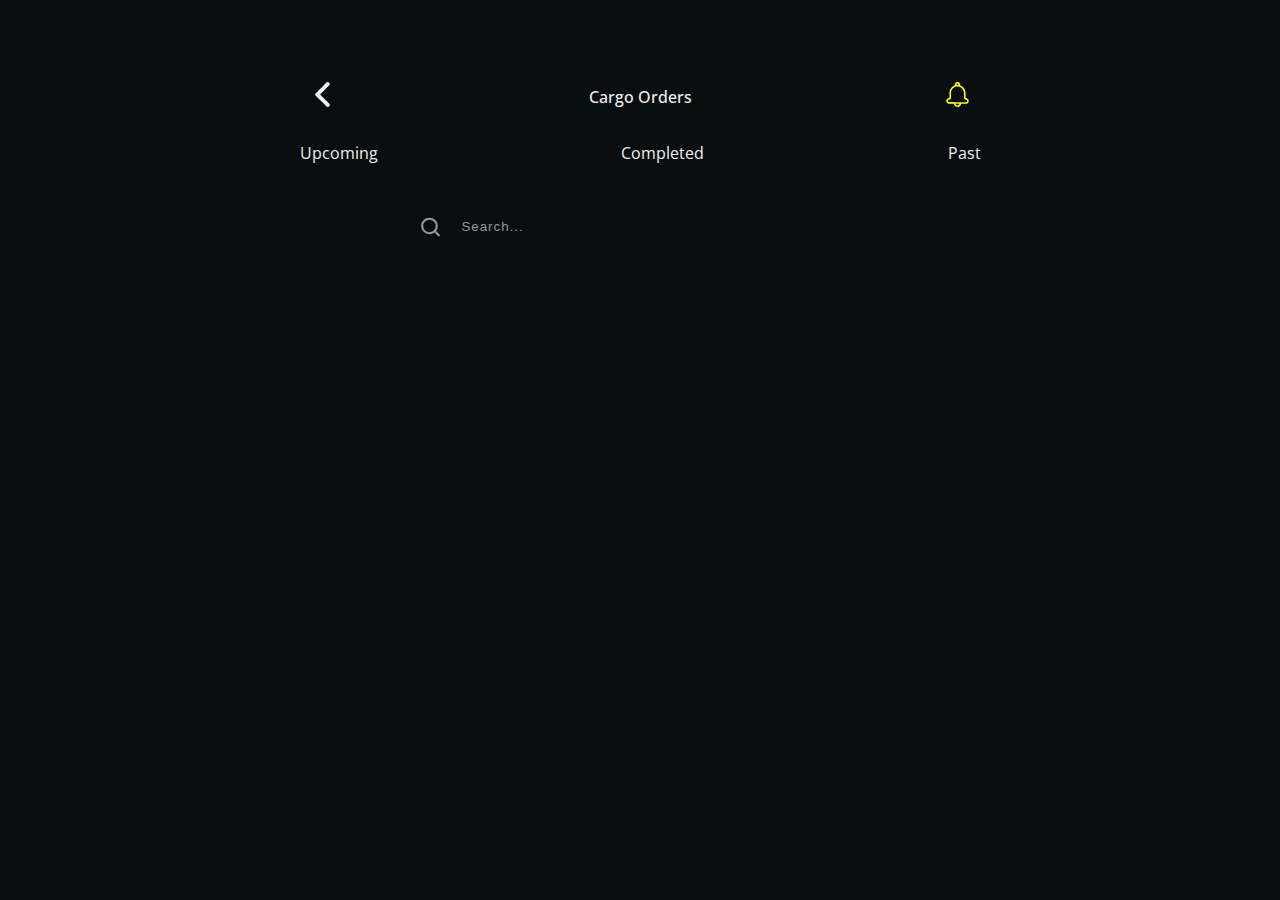
<file: index.html>
<!DOCTYPE html>
<html lang="en">
<head>
    <meta charset="UTF-8">
    <meta http-equiv="X-UA-Compatible" content="IE=edge">
    <meta name="viewport" content="width=device-width, initial-scale=1.0">
    <title>BEGO</title>
    <link rel="stylesheet" href="./css/style.css">
    <link rel="preconnect" href="https://fonts.googleapis.com">
    <link rel="preconnect" href="https://fonts.gstatic.com" crossorigin>
    <link rel="preconnect" href="https://fonts.googleapis.com">
<link rel="preconnect" href="https://fonts.gstatic.com" crossorigin>
<link href="https://fonts.googleapis.com/css2?family=Open+Sans:wght@300;400;600;700&display=swap" rel="stylesheet">
</head>
<body>
    <header class="nav-container">
        <section class="head-wrapper">
            <div >
                <a href="">
                    <img src="./assets/left-arrow.svg" alt="left-arrow">
                </a>
            </div>
            <div>
                <span>Cargo Orders</span>
            </div>
            <div>
                <a href="">
                    <img src="./assets/notification.svg" alt="notifications-icon">
                </a>
            </div>
        </section>
        <nav class="nabvar-wrapper">
            <ul>
                <li>
                    <a href="" class="active">
                        <span>Upcoming</span>
                    </a>
                </li>
                <li>
                    <a href="">
                        <span>Completed</span>
                    </a>
                </li>
                <li>
                    <a href="">
                        <span>Past</span>
                    </a>
                </li>
            </ul>
        </nav>
        <div class="search-box">
            <input type="text" id="search-input" class="input" placeholder="Search..." value="" >
            <img class="input-icon" src="./assets/search-icon.svg" alt="search-icon">
        </div>
    </header>
    <main id="card-list">
        
    </main>

 <script type="module" src="./js/main.js"></script>  
 <script type = "text/JavaScript" src = "https://MomentJS.com/downloads/moment.js"></script>

</body>
</html>
</file>
<file: css/style.css>
* {
  margin: 0;
  padding: 0;
  box-sizing: border-box;
}

body {
  background: rgb(8, 13, 15);
  color: rgb(240, 240, 240);
  font-size: 1rem;
  font-family: "Open Sans", sans-serif;
  padding: 2rem 1rem;
}

.nav-container {
  padding: 20px 40px;
  margin-top: 30px;
}
.nav-container .head-wrapper {
  display: flex;
  font-weight: 500;
  justify-content: space-between;
  align-items: center;
}
.nav-container .head-wrapper img {
  width: 25px;
}
.nav-container .nabvar-wrapper {
  margin-top: 30px;
}
.nav-container .nabvar-wrapper ul {
  display: flex;
  justify-content: space-between;
  list-style: none;
}
.nav-container .nabvar-wrapper ul li a {
  text-decoration: none;
  color: rgb(240, 240, 240);
}
.nav-container .nabvar-wrapper ul li a:hover {
  color: rgb(255, 255, 0);
}
.nav-container .nabvar-wrapper ul li a:hover ::after {
  content: "";
  display: block;
  width: 40%;
  height: 3px;
  background-color: rgb(255, 255, 0);
  margin-top: 10px;
}
.nav-container .search-box {
  position: relative;
  margin-top: 40px;
}
.nav-container .search-box .input {
  box-sizing: border-box;
  background-color: rgb(8, 13, 15);
  border-bottom: 1px solid rgb(152, 152, 152);
  color: rgb(240, 240, 240);
  padding: 15px 15px 15px 55px;
  width: 100%;
  border-style: none;
}
.nav-container .search-box .input::-moz-placeholder {
  color: rgb(152, 152, 152);
  font-weight: 300;
  letter-spacing: 1px;
}
.nav-container .search-box .input::placeholder {
  color: rgb(152, 152, 152);
  font-weight: 300;
  letter-spacing: 1px;
}
.nav-container .search-box .input-icon {
  color: #191919;
  position: absolute;
  width: 25px;
  left: 10px;
  top: 50%;
  transform: translateY(-50%);
}
@media screen and (min-width: 768px) {
  .nav-container {
    padding: 20px 40px;
    margin-top: 30px;
  }
  .nav-container .head-wrapper {
    display: flex;
    font-weight: 500;
    justify-content: space-evenly;
    align-items: center;
  }
  .nav-container .head-wrapper img {
    width: 25px;
  }
  .nav-container .nabvar-wrapper {
    margin-top: 30px;
  }
  .nav-container .nabvar-wrapper ul {
    display: flex;
    justify-content: space-evenly;
    list-style: none;
  }
  .nav-container .nabvar-wrapper ul li a {
    text-decoration: none;
    color: rgb(240, 240, 240);
  }
  .nav-container .nabvar-wrapper ul li a:hover {
    color: rgb(255, 255, 0);
  }
  .nav-container .nabvar-wrapper ul li a:hover ::after {
    content: "";
    display: block;
    width: 40%;
    height: 3px;
    background-color: rgb(255, 255, 0);
    margin-top: 10px;
  }
  .nav-container .search-box {
    display: flex;
    justify-content: center;
    align-items: center;
    position: relative;
    margin-top: 40px;
  }
  .nav-container .search-box .input {
    box-sizing: border-box;
    background-color: rgb(8, 13, 15);
    border-bottom: 1px solid rgb(152, 152, 152);
    color: rgb(240, 240, 240);
    padding: 15px 15px 15px 55px;
    width: 40%;
    border-style: none;
  }
  .nav-container .search-box .input::-moz-placeholder {
    color: rgb(152, 152, 152);
    font-weight: 300;
    letter-spacing: 1px;
  }
  .nav-container .search-box .input::placeholder {
    color: rgb(152, 152, 152);
    font-weight: 300;
    letter-spacing: 1px;
  }
  .nav-container .search-box .input-icon {
    color: #191919;
    position: absolute;
    width: 25px;
    left: 31%;
    top: 50%;
    transform: translateY(-50%);
  }
}

main {
  display: grid;
  place-items: center;
}
main .order-number {
  display: flex;
  align-items: center;
  margin-bottom: 10px;
  font-size: 1.2rem;
  font-weight: 500;
  color: rgb(152, 152, 152);
}
main .order-number h3 {
  margin-left: 10px;
  font-size: 1rem;
  font-weight: bold;
  color: rgb(240, 240, 240);
}
main .card-wrapper {
  width: 22rem;
  margin-top: 50px;
}
main .card-wrapper .card-box {
  border: 1px solid rgb(152, 152, 152);
  border-radius: 30px;
  background: linear-gradient(180deg, rgb(15, 18, 20) 23%, rgb(25, 26, 28) 47%);
}
main .card-wrapper .card-box .card-divider .card-divider_info {
  display: flex;
  justify-content: space-between;
  align-items: center;
  padding: 20px 30px;
}
main .card-wrapper .card-box .card-divider::after {
  content: "";
  display: block;
  width: 100%;
  height: 1px;
  background-color: rgb(152, 152, 152);
}
main .card-wrapper .card-box .delivery-resume {
  position: relative;
  padding: 25px 0px;
  font-size: 0.8rem;
}
main .card-wrapper .card-box .delivery-resume .pickup-item {
  display: flex;
  justify-content: space-between;
  align-items: center;
  padding: 20px 30px;
}
main .card-wrapper .card-box .delivery-resume .pickup-item .pickup-info {
  display: flex;
  align-items: center;
}
main .card-wrapper .card-box .delivery-resume .divider-left {
  width: 3px;
  height: 40px;
  background: linear-gradient(180deg, rgb(152, 152, 152) 18%, rgb(152, 152, 152) 38%, rgba(152, 152, 152, 0) 100%);
  margin-left: 40px;
  top: 110px;
  position: absolute;
}
main .card-wrapper .card-box .card-button {
  display: flex;
  justify-content: end;
  align-items: center;
}
main .card-wrapper .card-box .card-button button {
  display: flex;
  justify-content: center;
  align-items: center;
  background-color: rgb(255, 255, 0);
  color: rgb(8, 13, 15);
  font-size: 1rem;
  border: none;
  border-radius: 50px;
  padding: 5px 20px;
  font-weight: bold;
  cursor: pointer;
}
main .card-wrapper .card-box .card-button button a {
  text-decoration: none;
  color: rgb(8, 13, 15);
}
main .card-wrapper .card-box .card-button button img {
  width: 25px;
  margin-left: 10px;
}
@media screen and (min-width: 768px) {
  main .card-wrapper {
    width: 50%;
    max-width: 50rem;
    margin-top: 50px;
  }
  main .card-wrapper .card-box {
    border: 1px solid rgb(152, 152, 152);
    border-radius: 30px;
  }
  main .card-wrapper .card-box .card-divider .card-divider_info {
    display: flex;
    justify-content: space-between;
    align-items: center;
    padding: 20px 30px;
  }
  main .card-wrapper .card-box .card-divider::after {
    content: "";
    display: block;
    width: 100%;
    height: 1px;
    background-color: rgb(152, 152, 152);
  }
  main .card-wrapper .card-box .delivery-resume {
    position: relative;
    padding: 25px 0px;
    font-size: 0.8rem;
  }
  main .card-wrapper .card-box .delivery-resume .pickup-item {
    display: flex;
    justify-content: space-between;
    align-items: center;
    padding: 20px 30px;
  }
  main .card-wrapper .card-box .delivery-resume .pickup-item .pickup-info {
    display: flex;
    align-items: center;
  }
  main .card-wrapper .card-box .delivery-resume .divider-left {
    width: 3px;
    height: 40px;
    background: linear-gradient(180deg, rgb(152, 152, 152) 18%, rgb(152, 152, 152) 38%, rgba(152, 152, 152, 0) 100%);
    margin-left: 40px;
    top: 110px;
    position: absolute;
  }
  main .card-wrapper .card-box .card-button {
    display: flex;
    justify-content: end;
    align-items: center;
  }
  main .card-wrapper .card-box .card-button button {
    display: flex;
    justify-content: center;
    align-items: center;
    background-color: rgb(255, 255, 0);
    color: rgb(8, 13, 15);
    font-size: 1rem;
    border: none;
    border-radius: 50px;
    padding: 5px 20px;
    font-weight: bold;
    cursor: pointer;
  }
  main .card-wrapper .card-box .card-button button a {
    text-decoration: none;
    color: rgb(8, 13, 15);
  }
  main .card-wrapper .card-box .card-button button img {
    width: 25px;
    margin-left: 10px;
  }
}

.d-flex {
  display: flex;
  justify-content: space-between;
  align-items: center;
}

.flex-column-start {
  display: flex;
  flex-direction: column;
  justify-content: space-between;
  align-items: start;
}

.flex-column-end {
  display: flex;
  flex-direction: column;
  justify-content: space-between;
  align-items: end;
}

.circle-gray {
  width: 15px;
  height: 15px;
  border-radius: 50%;
  background-color: rgb(152, 152, 152);
  margin-right: 10px;
}

.circle-yellow {
  width: 15px;
  height: 15px;
  border-radius: 50%;
  background-color: rgb(255, 255, 0);
  margin-right: 10px;
}

.me {
  margin-right: 10px;
}

.card-icon {
  width: 25px;
  margin-right: 10px;
}
.card-icon::after {
  content: "";
  display: block;
  width: 10px;
  height: 1px;
  background-color: rgb(3, 148, 255);
  margin-top: 10px;
}

.details-wrapper {
  width: 20rem;
  border: 1px solid rgb(152, 152, 152);
  border-radius: 30px;
  padding: 2rem 0rem 1rem 2rem;
  background: linear-gradient(180deg, rgb(15, 18, 20) 23%, rgb(25, 26, 28) 47%);
}
.details-wrapper .details-card {
  display: flex;
  flex-direction: column;
}
.details-wrapper .details-content {
  display: flex;
  align-items: center;
  margin: 1rem 0rem;
  gap: 2rem;
}
.details-wrapper .details-content .details-content_toggle {
  display: flex;
  flex-direction: column;
  align-items: center;
  justify-content: space-between;
  position: relative;
  height: 11rem;
}
.details-wrapper .details-content .details-content_toggle .divider-left {
  width: 3px;
  height: 50px;
  background: linear-gradient(180deg, rgb(152, 152, 152) 18%, rgb(152, 152, 152) 38%, rgba(152, 152, 152, 0) 100%);
  margin-left: 0px;
  top: 55px;
  position: absolute;
}
.details-wrapper .details-content .details-content_toggle .details-content_checkbox {
  border-radius: 50%;
  border: 5px solid rgb(152, 152, 152);
  opacity: 1;
  width: 40px;
  height: 40px;
  cursor: pointer;
  background-color: rgb(8, 13, 15);
  -webkit-appearance: none;
}
.details-wrapper .details-content .details-content_toggle .details-content_checkbox:checked {
  background-image: url("../assets/check.svg");
  background-repeat: no-repeat;
  background-position: center;
  box-shadow: inset 0 0 0 3px rgb(8, 13, 15);
  border: 3px solid rgb(255, 255, 0);
}
.details-wrapper .details-content .details-content_info {
  width: 100%;
}
.details-wrapper .details-content .details-content_info .details-content_pickup {
  display: flex;
  flex-direction: column;
  gap: 0.2rem;
}
.details-wrapper .details-content .details-content_info .details-content_pickup:nth-child(1) {
  margin-top: 0rem;
  border-bottom: 1px solid rgb(152, 152, 152);
}
.details-wrapper .details-content .details-content_info .details-content_pickup .details-status {
  background-color: #363434;
  border-radius: 10px;
  width: 8rem;
  display: flex;
  align-items: center;
  padding: 0px 5px;
  margin-bottom: 10px;
}
.details-wrapper .details-content .details-content_info .details-content_pickup .details-status .status-circle {
  width: 15px;
  height: 15px;
  border-radius: 50%;
  margin-right: 10px;
}
.details-wrapper .details-content .details-content_info .details-content_pickup .details-status .status-bg_blue {
  background-color: rgb(3, 148, 255);
}
.details-wrapper .details-content .details-content_info .details-content_pickup .details-status .status-bg_gray {
  background-color: rgb(152, 152, 152);
}
@media screen and (min-width: 768px) {
  .details-wrapper {
    width: 30rem;
  }
}

.track-wrapper {
  width: 20rem;
  display: flex;
  flex-direction: column;
  justify-content: center;
  align-items: center;
  border: 1px solid rgb(152, 152, 152);
  border-radius: 15px;
  margin-top: 5rem;
  position: relative;
  background: linear-gradient(180deg, rgb(15, 18, 20) 23%, rgb(25, 26, 28) 47%);
}
.track-wrapper .track-avatar {
  top: -10%;
  width: 6rem;
  height: 6rem;
  background-color: rgb(152, 152, 152);
  border-radius: 50%;
  position: absolute;
  border: 10px solid #242424;
}
.track-wrapper .track-avatar .avatar-img {
  width: 100%;
  height: 100%;
  border-radius: 50%;
  -o-object-fit: cover;
     object-fit: cover;
}
.track-wrapper .track-content {
  padding: 4rem 0rem;
}
.track-wrapper .track-content h2 {
  color: rgb(152, 152, 152);
  font-weight: 600;
  margin-bottom: 1rem;
  text-align: center;
}
.track-wrapper .track-content .track-list {
  display: flex;
  flex-direction: column;
  list-style: none;
  color: rgb(152, 152, 152);
  font-weight: 400;
  position: relative;
}
.track-wrapper .track-content .track-list::after {
  content: "";
  position: absolute;
  width: 3px;
  height: 11rem;
  background: linear-gradient(180deg, rgb(152, 152, 152) 18%, rgb(152, 152, 152) 38%, rgba(152, 152, 152, 0) 100%);
  top: 20px;
  bottom: 0;
  left: 6%;
  margin-left: -3px;
  transform: translateX(-50%);
}
.track-wrapper .track-content .track-list .track-item {
  display: flex;
  align-items: center;
  justify-content: start;
  margin: 1rem 0rem;
  z-index: 10 !important;
}
.track-wrapper .track-content .track-list .track-item .check-list_item {
  width: 25px;
  height: 25px;
  border-radius: 50%;
  border: 5px solid rgb(152, 152, 152);
  background-color: rgb(240, 240, 240);
  margin-right: 20px;
  z-index: 10;
}
.track-wrapper .track-content .track-list .track-item .check-icon {
  width: 25px;
  height: 25px;
  border-radius: 50%;
  border: 5px solid rgb(152, 152, 152);
  background-color: rgb(255, 255, 0);
  margin-right: 20px;
  background-image: url("../assets/check-icon.svg");
  background-repeat: no-repeat;
  background-position: center;
  box-shadow: inset 0 0 0 3px rgb(8, 13, 15);
  border: 3px solid rgb(255, 255, 0);
}
.track-wrapper .track-button {
  padding: 1rem 2rem;
  width: 100%;
  border-top: 1px solid rgb(152, 152, 152);
}
.track-wrapper .track-button button {
  width: 100%;
  font-size: 1.2rem;
  background-color: transparent;
  border: none;
  border-radius: 10px;
  color: rgb(152, 152, 152);
  font-weight: 600;
  cursor: disabled;
}
.track-wrapper .track-button .active {
  color: rgb(255, 255, 0);
  font-weight: 600;
  cursor: pointer;
}
@media screen and (min-width: 768px) {
  .track-wrapper {
    width: 30rem;
  }
  .track-wrapper .track-avatar {
    width: 8rem;
    height: 8rem;
    border: 15px solid #242424;
  }
  .track-wrapper .track-content {
    display: flex;
    flex-direction: column;
    justify-content: center;
    align-items: center;
    padding: 6rem 0rem;
  }
  .track-wrapper .track-content h2 {
    font-size: 1.5rem;
  }
  .track-wrapper .track-content .track-list {
    font-size: 1.2rem;
    font-weight: 600;
    letter-spacing: 1px;
  }
  .track-wrapper .track-content .track-list::after {
    margin-left: -4px;
    height: 15rem;
  }
}

.collapsible {
  display: flex;
  justify-content: space-between;
  align-items: center;
  width: 20rem;
  border: 1px solid rgb(152, 152, 152);
  border-radius: 10px 10px 0 0;
  margin-top: 5rem;
  color: rgb(240, 240, 240);
  text-align: left;
  position: relative;
  font-size: 1rem;
  font-weight: 600;
  padding: 1rem;
  background: linear-gradient(180deg, rgb(15, 18, 20) 23%, rgb(25, 26, 28) 47%);
}
.collapsible .fa-chevron-up {
  background-image: url("../assets/arrow-up.svg");
  background-repeat: no-repeat;
  background-position: center;
  background-size: 1.5rem;
  border-radius: 50%;
  width: 1.5rem;
  height: 1.5rem;
  cursor: pointer;
}
.collapsible .fa-chevron-down {
  background-image: url("../assets/arrow-down.svg");
  background-repeat: no-repeat;
  background-position: center;
  background-size: 1.5rem;
  border-radius: 50%;
  width: 1.5rem;
  height: 1.5rem;
  cursor: pointer;
}
@media screen and (min-width: 768px) {
  .collapsible {
    width: 30rem;
    font-size: 1.2rem;
  }
}

.content {
  display: none;
  flex-direction: column;
  justify-content: center;
  width: 20rem;
  gap: 1rem;
  border: 1px solid rgb(152, 152, 152);
  border-radius: 0 0 10px 10px;
  margin-top: 0;
  color: rgb(240, 240, 240);
  overflow: hidden;
  text-align: left;
  padding: 1rem;
  animation: slide-top 0.5s cubic-bezier(0.25, 0.46, 0.45, 0.94) both;
  background: linear-gradient(180deg, rgb(15, 18, 20) 23%, rgb(25, 26, 28) 47%);
}
@media screen and (min-width: 768px) {
  .content {
    width: 30rem;
    font-size: 1.2rem;
  }
}/*# sourceMappingURL=style.css.map */
</file>
